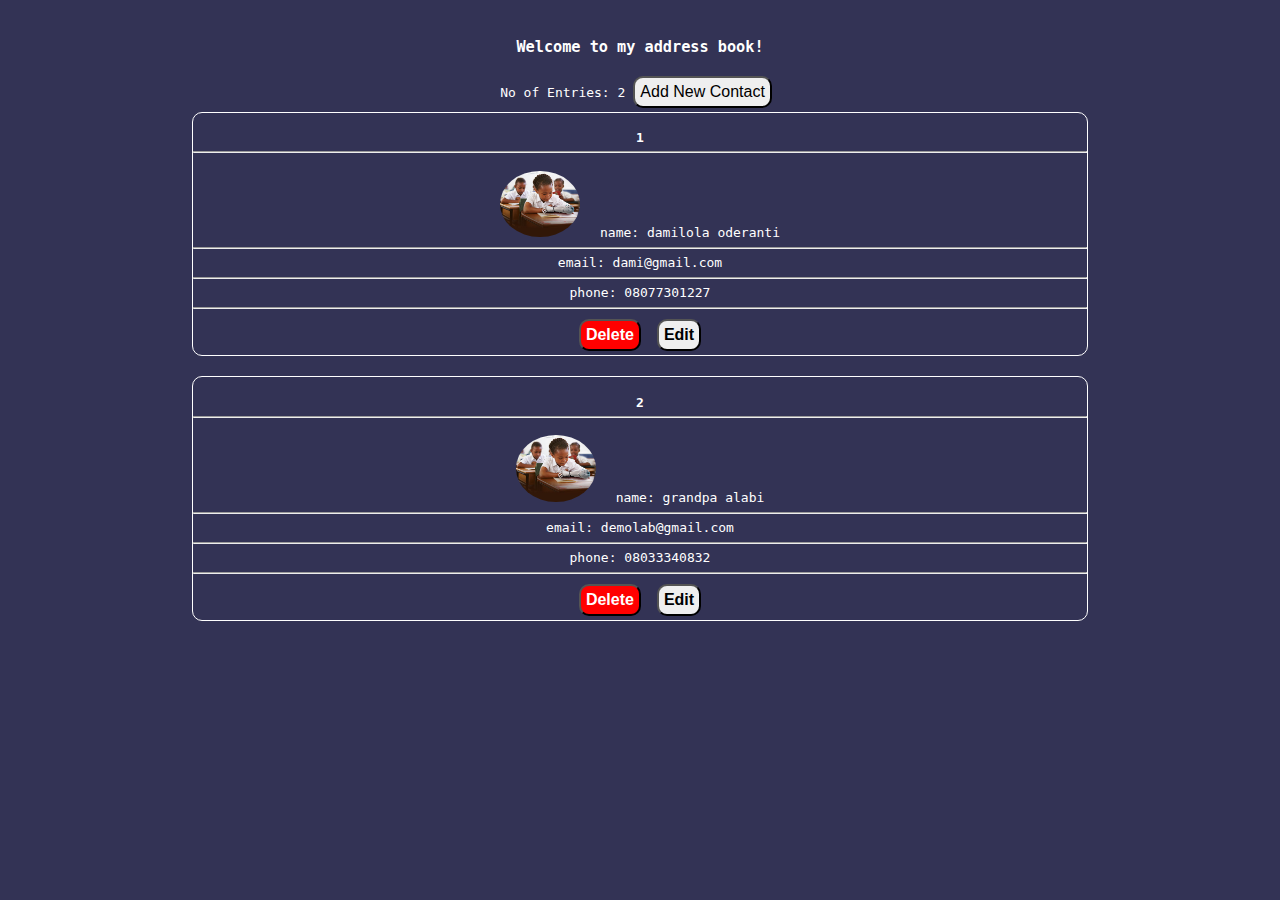
<file: index.html>
<!DOCTYPE html>
<html lang="en">
<head>
	<meta charset="utf-8">
	<meta name="viewport" content="width=device-width, initial-scale=1.0">
	<meta name="keywords" content="address, book, contacts, email, photo">
	<title>Address Book</title>
	<link rel="stylesheet" type="text/css" href="addressBook.css">
	<!-- <link rel="stylesheet" type="text/css" href="bootstrap.min.css"> -->
	<!-- <script type="text/javascript" src="angular.min.js"></script> -->
	<style>

</style>
</head>
<body>
	<!-- .container-fluid>.row>.contact*4 -->
	<div class="container-fluid">
		<h3>Welcome to my address book!</h3>No of Entries:
		<span class="number"></span>
		<div class="row">
		</div>
	</div>

<script src="addressBook.js"></script>
</body>
</html>
</file>
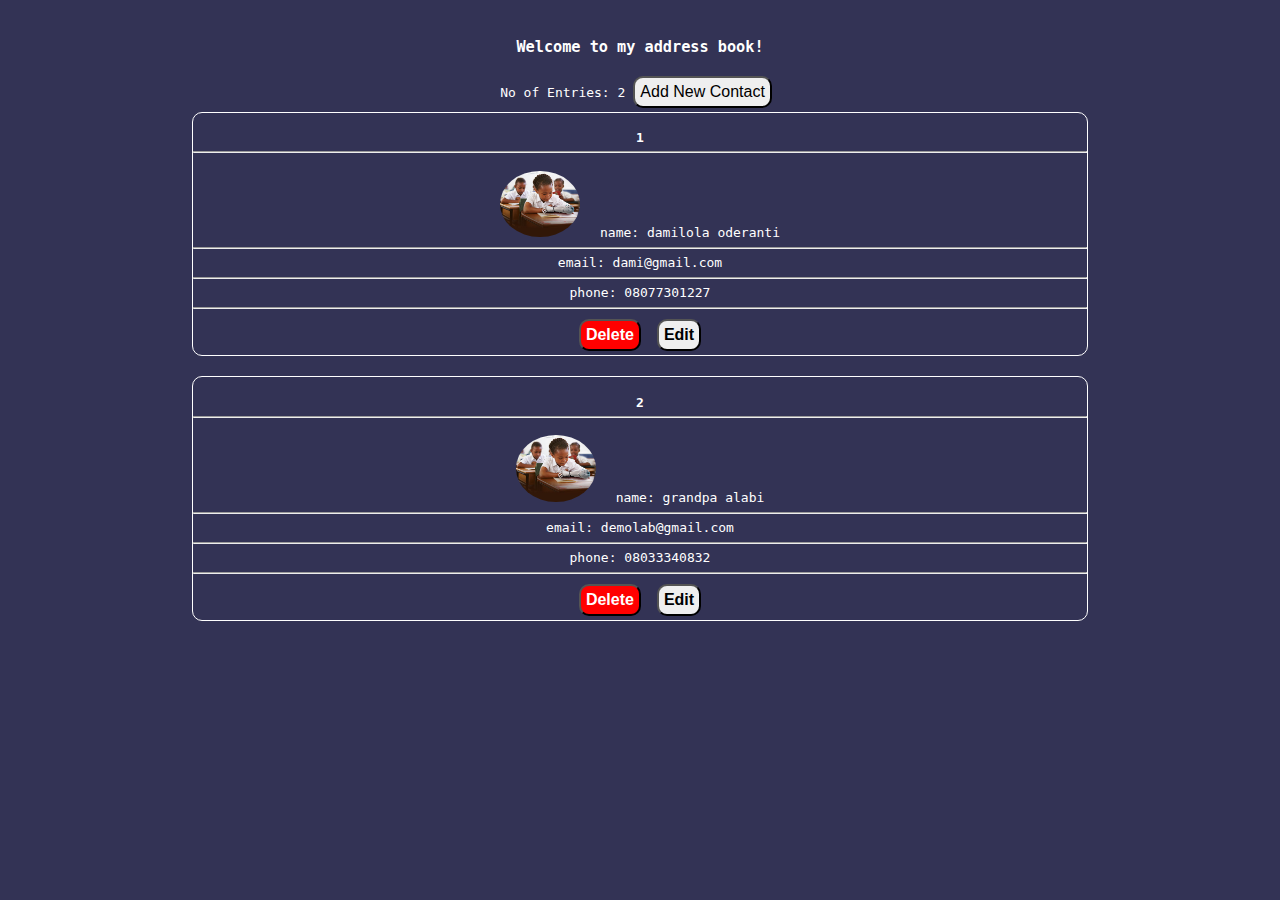
<file: addressBook2.html>
<!DOCTYPE html>
<html lang="en">
<head>
	<meta charset="utf-8">
	<meta name="viewport" content="width=device-width, initial-scale=1.0">
	<meta name="keywords" content="address, book, contacts, email, photo">
	<title>Address Book</title>
	<link rel="stylesheet" type="text/css" href="addressBook.css">
	<!-- <link rel="stylesheet" type="text/css" href="bootstrap.min.css"> -->
	<!-- <script type="text/javascript" src="angular.min.js"></script> -->
	<style>

</style>
</head>
<body>
	<!-- .container-fluid>.row>.contact*4 -->
	<div class="container-fluid">
		<h3>Welcome to my address book!</h3>No of Entries:
		<span class="number"></span>
		<div class="row">
		</div>
	</div>

<script src="addressBook.js"></script>
</body>
</html>
</file>
<file: addressBook.css>
body {
			background-color: #335;
			color: #fff;
			width: 70%;
			margin: 3% 15%;
			text-align: center;
			font-family: monospace;
			font-size: 1em;
			padding: 0px;
		}
		span {
			align-items: right;
		}
		img {
			width: 80px;
			border-radius: 50%;
			margin-right: 20px;
		}
		input {
			border-radius: 10px;
			color: #000;
			padding-left: 5px;
		}
		.saved {
			background-color: green;
			color: #fff;
		}
		.btn, input {
			right: 10px;
			margin: 4px 8px;
			font-size: 1em;
			border-radius: 10px;
			padding: 5px;
		}
		.delete {
			background-color: red;
			font-weight: bold;
			color: #fff;
		}
		.edit {
			font-weight: bold;
			/*background-color: blue;*/
		}
		.contact {
			border:1px solid;
			margin-bottom:20px;
			border-radius:10px;
			}
</file>
